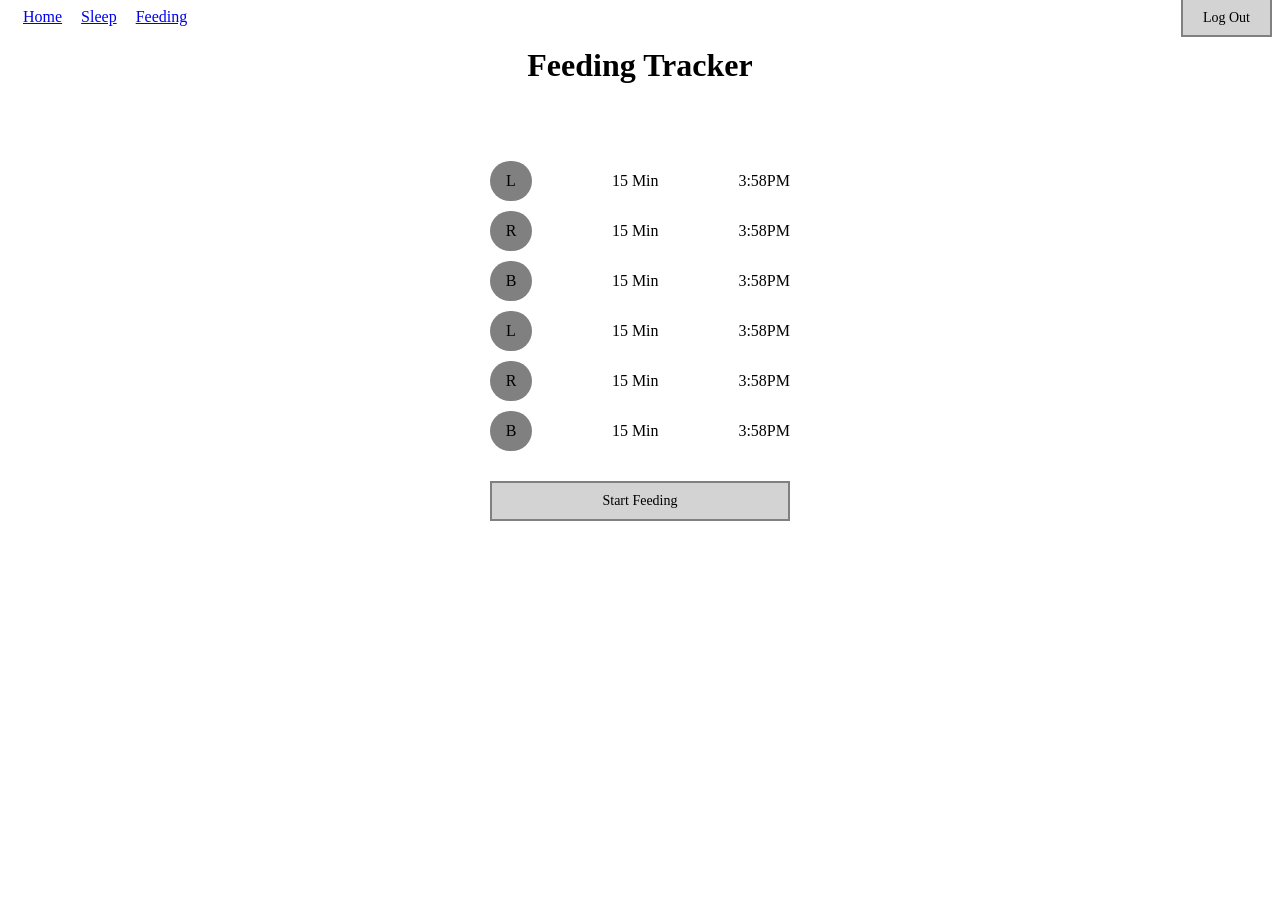
<file: feeding-tracker-start.html>
<!DOCTYPE html>
<html lang="en">
    <head>
        <meta charset="UTF-8" />
        <meta name="viewport" content="width=device-width, initial-scale=1.0" />
        <title>Growing Up</title>
        <link rel="stylesheet" href="/styles/style.css" />
    </head>
    <body>
        <div class="main-menu-container menu-home">
            <div class="left-menu-container">
                <a href="/home-screen.html" class="left-menu-button">Home</a>
                <a href="/sleep-tracker-start.html" class="left-menu-button"
                    >Sleep</a
                >
                <a href="/feeding-tracker-start.html" class="left-menu-button"
                    >Feeding</a
                >
            </div>
            <div class="main-button-container">
                <a href="/index.html" class="link">Log Out</a>
            </div>
        </div>
        <div class="main-container">
            <h1 class="feed-header">Feeding Tracker</h1>
            <div class="feed-list-container">
                <div class="feed-log-container">
                    <div class="icon">L</div>
                    <p class="duration">15 Min</p>
                    <p class="time">3:58PM</p>
                </div>
                <div class="feed-log-container">
                    <div class="icon">R</div>
                    <p class="duration">15 Min</p>
                    <p class="time">3:58PM</p>
                </div>
                <div class="feed-log-container">
                    <div class="icon">B</div>
                    <p class="duration">15 Min</p>
                    <p class="time">3:58PM</p>
                </div>
                <div class="feed-log-container">
                    <div class="icon">L</div>
                    <p class="duration">15 Min</p>
                    <p class="time">3:58PM</p>
                </div>
                <div class="feed-log-container">
                    <div class="icon">R</div>
                    <p class="duration">15 Min</p>
                    <p class="time">3:58PM</p>
                </div>
                <div class="feed-log-container">
                    <div class="icon">B</div>
                    <p class="duration">15 Min</p>
                    <p class="time">3:58PM</p>
                </div>
            </div>
            <a href="/feeding-tracker.html" class="feed-start">Start Feeding</a>
        </div>
    </body>
</html>
</file>
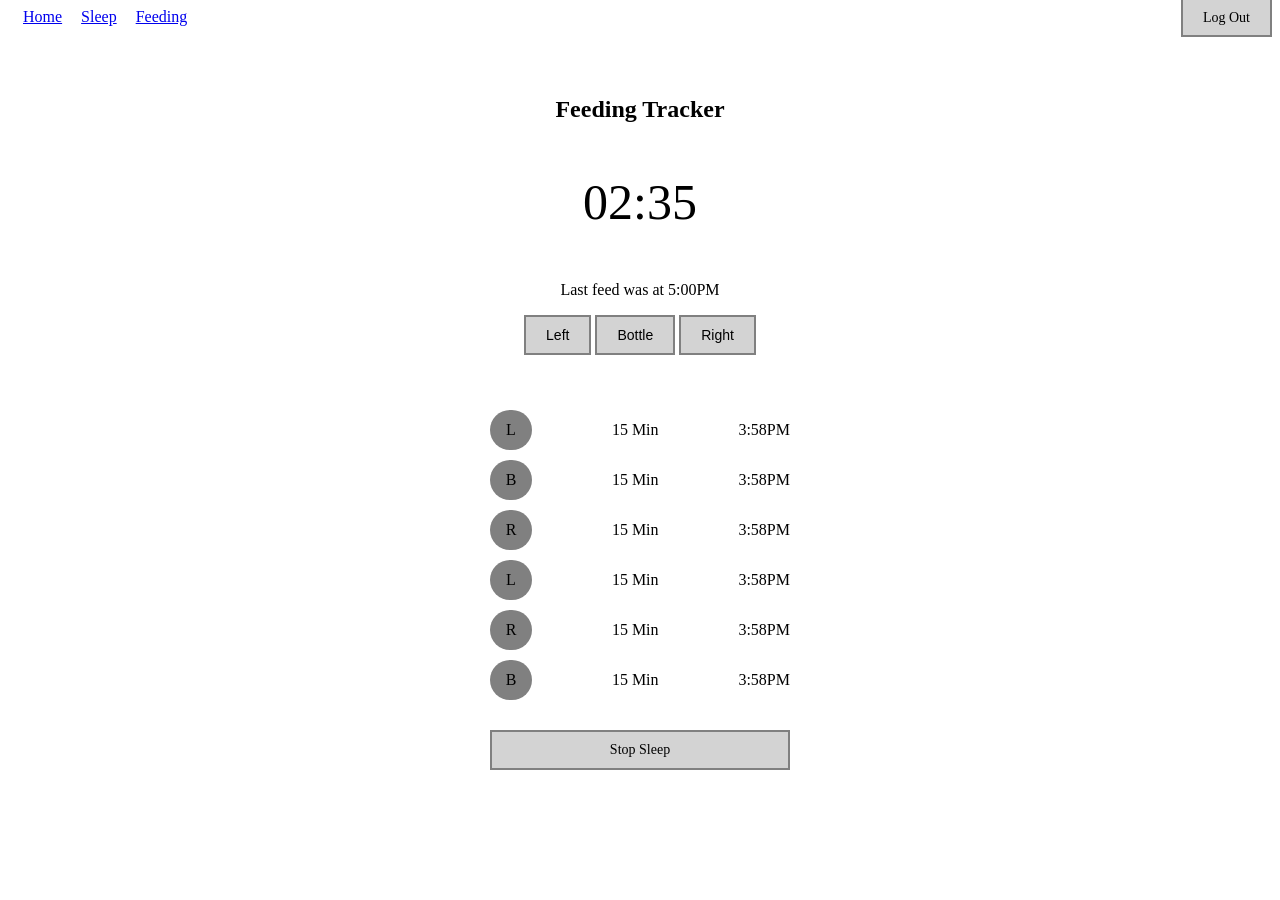
<file: feeding-tracker.html>
<!DOCTYPE html>
<html lang="en">
    <head>
        <meta charset="UTF-8" />
        <meta name="viewport" content="width=device-width, initial-scale=1.0" />
        <title>Growing Up</title>
        <link rel="stylesheet" href="/styles/style.css" />
    </head>
    <body>
        <div class="main-menu-container menu-home">
            <div class="left-menu-container">
                <a href="/home-screen.html" class="left-menu-button">Home</a>
                <a href="/sleep-tracker-start.html" class="left-menu-button"
                    >Sleep</a
                >
                <a href="/feeding-tracker-start.html" class="left-menu-button"
                    >Feeding</a
                >
            </div>
            <div class="main-button-container">
                <a href="/index.html" class="link">Log Out</a>
            </div>
        </div>
        <div class="main-container feed-main-container">
            <div class="feed-dashboard">
                <h2 class="feed-header">Feeding Tracker</h2>
                <div class="timer-container">
                    <p class="timer">02:35</p>
                    <p class="last-feed">Last feed was at 5:00PM</p>
                </div>
            </div>
            <div class="feed-buttons-container">
                <button>Left</button>
                <button>Bottle</button>
                <button>Right</button>
            </div>
            <div class="feed-list-container">
                <div class="feed-log-container">
                    <div class="icon">L</div>
                    <p class="duration">15 Min</p>
                    <p class="time">3:58PM</p>
                </div>
                <div class="feed-log-container">
                    <div class="icon">B</div>
                    <p class="duration">15 Min</p>
                    <p class="time">3:58PM</p>
                </div>
                <div class="feed-log-container">
                    <div class="icon">R</div>
                    <p class="duration">15 Min</p>
                    <p class="time">3:58PM</p>
                </div>
                <div class="feed-log-container">
                    <div class="icon">L</div>
                    <p class="duration">15 Min</p>
                    <p class="time">3:58PM</p>
                </div>
                <div class="feed-log-container">
                    <div class="icon">R</div>
                    <p class="duration">15 Min</p>
                    <p class="time">3:58PM</p>
                </div>
                <div class="feed-log-container">
                    <div class="icon">B</div>
                    <p class="duration">15 Min</p>
                    <p class="time">3:58PM</p>
                </div>
            </div>
            <a href="/feeding-tracker-start.html" class="feed-stop long-button"
                >Stop Sleep</a
            >
        </div>
    </body>
</html>
</file>
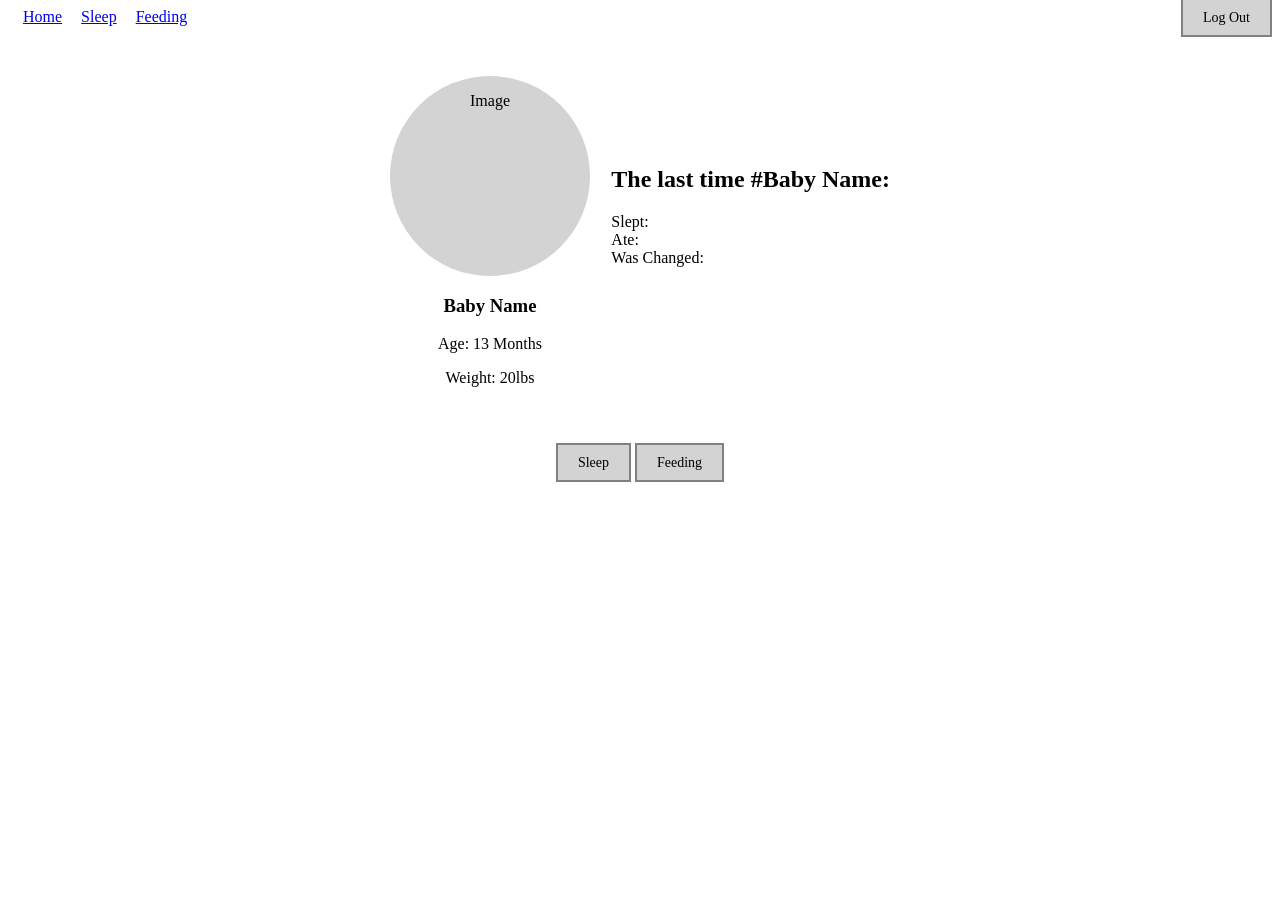
<file: home-screen.html>
<!DOCTYPE html>
<html lang="en">
    <head>
        <meta charset="UTF-8" />
        <meta name="viewport" content="width=device-width, initial-scale=1.0" />
        <title>Growing Up</title>
        <link rel="stylesheet" href="/styles/style.css" />
    </head>
    <body>
        <div class="main-menu-container menu-home">
            <div class="left-menu-container">
                <a href="/home-screen.html" class="left-menu-button">Home</a>
                <a href="/sleep-tracker-start.html" class="left-menu-button"
                    >Sleep</a
                >
                <a href="/feeding-tracker-start.html" class="left-menu-button"
                    >Feeding</a
                >
            </div>
            <div class="main-button-container">
                <a href="/index.html" class="link">Log Out</a>
            </div>
        </div>
        <div class="dashboard">
            <div class="baby-container">
                <div class="baby-image image">
                    <p class="image-text">Image</p>
                </div>
                <div class="baby-copy-container">
                    <h3 class="baby-name">Baby Name</h3>
                    <p class="age">Age: 13 Months</p>
                    <p class="weight">Weight: 20lbs</p>
                </div>
            </div>
            <div class="summary-container">
                <h2>The last time #Baby Name:</h2>
                <p>
                    Slept: <br />
                    Ate: <br />
                    Was Changed: <br />
                </p>
            </div>
        </div>
        <div class="action-button-container">
            <a href="/sleep-tracker-start.html" class="link">Sleep</a>
            <a href="/feeding-tracker-start.html" class="link">Feeding</a>
            <!-- <a href="Changing">Changing</a> -->
        </div>
    </body>
</html>
</file>
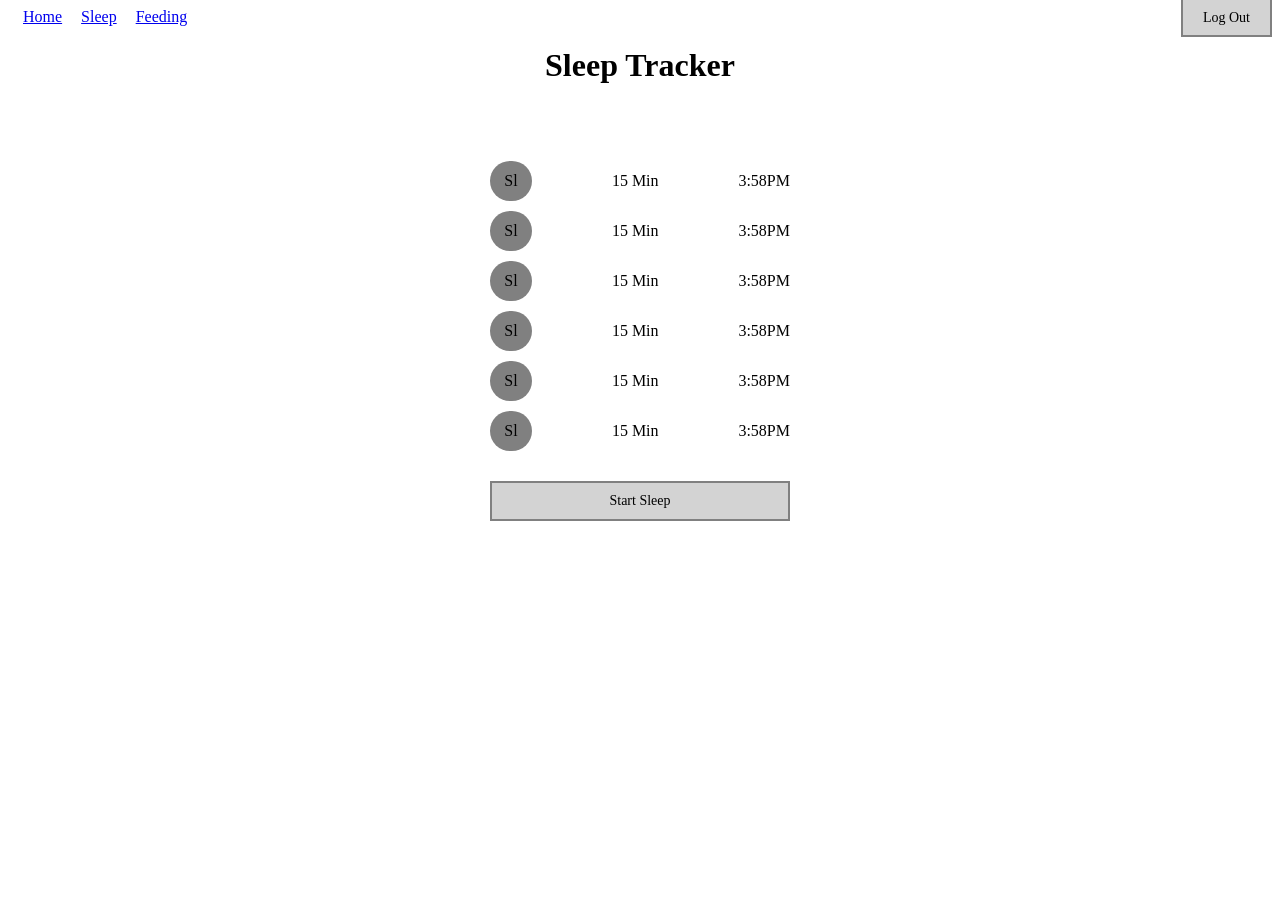
<file: sleep-tracker-start.html>
<!DOCTYPE html>
<html lang="en">
    <head>
        <meta charset="UTF-8" />
        <meta name="viewport" content="width=device-width, initial-scale=1.0" />
        <title>Growing Up</title>
        <link rel="stylesheet" href="/styles/style.css" />
    </head>
    <body>
        <div class="main-menu-container menu-home">
            <div class="left-menu-container">
                <a href="/home-screen.html" class="left-menu-button">Home</a>
                <a href="/sleep-tracker-start.html" class="left-menu-button"
                    >Sleep</a
                >
                <a href="/feeding-tracker-start.html" class="left-menu-button"
                    >Feeding</a
                >
            </div>
            <div class="main-button-container">
                <a href="/index.html" class="link">Log Out</a>
            </div>
        </div>
        <div class="main-container">
            <h1 class="sleep-header">Sleep Tracker</h1>
            <div class="sleep-list-container">
                <div class="sleep-log-container">
                    <div class="icon">Sl</div>
                    <p class="duration">15 Min</p>
                    <p class="time">3:58PM</p>
                </div>
                <div class="sleep-log-container">
                    <div class="icon">Sl</div>
                    <p class="duration">15 Min</p>
                    <p class="time">3:58PM</p>
                </div>
                <div class="sleep-log-container">
                    <div class="icon">Sl</div>
                    <p class="duration">15 Min</p>
                    <p class="time">3:58PM</p>
                </div>
                <div class="sleep-log-container">
                    <div class="icon">Sl</div>
                    <p class="duration">15 Min</p>
                    <p class="time">3:58PM</p>
                </div>
                <div class="sleep-log-container">
                    <div class="icon">Sl</div>
                    <p class="duration">15 Min</p>
                    <p class="time">3:58PM</p>
                </div>
                <div class="sleep-log-container">
                    <div class="icon">Sl</div>
                    <p class="duration">15 Min</p>
                    <p class="time">3:58PM</p>
                </div>
            </div>
            <a href="/sleep-tracker.html" class="sleep-start">Start Sleep</a>
        </div>
    </body>
</html>
</file>
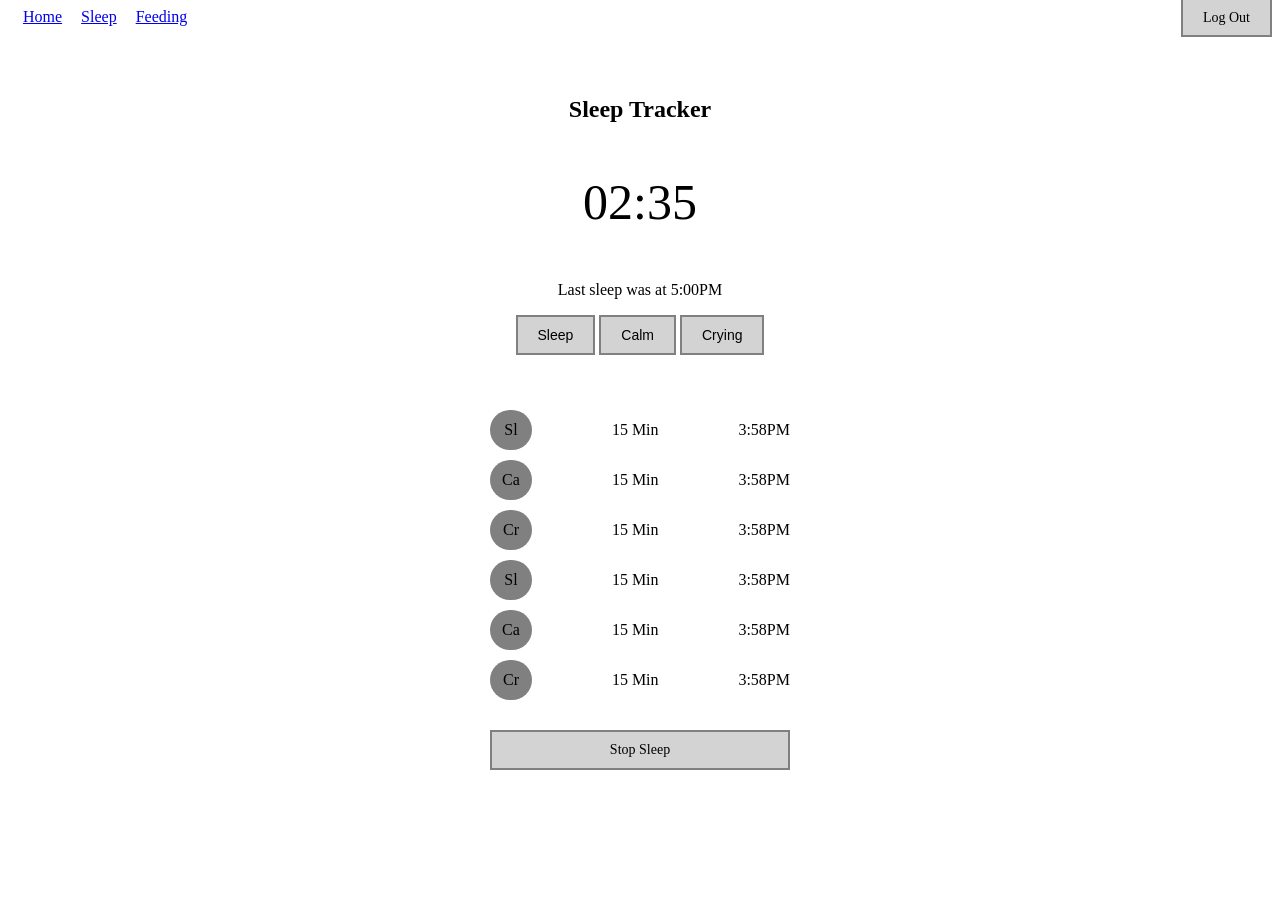
<file: sleep-tracker.html>
<!DOCTYPE html>
<html lang="en">
    <head>
        <meta charset="UTF-8" />
        <meta name="viewport" content="width=device-width, initial-scale=1.0" />
        <title>Growing Up</title>
        <link rel="stylesheet" href="/styles/style.css" />
    </head>
    <body>
        <div class="main-menu-container menu-home">
            <div class="left-menu-container">
                <a href="/home-screen.html" class="left-menu-button">Home</a>
                <a href="/sleep-tracker-start.html" class="left-menu-button"
                    >Sleep</a
                >
                <a href="/feeding-tracker-start.html" class="left-menu-button"
                    >Feeding</a
                >
            </div>
            <div class="main-button-container">
                <a href="/index.html" class="link">Log Out</a>
            </div>
        </div>
        <div class="main-container sleep-main-container">
            <div class="sleep-dashboard">
                <h2 class="sleep-header">Sleep Tracker</h2>
                <div class="timer-container">
                    <p class="timer">02:35</p>
                    <p class="last-sleep">Last sleep was at 5:00PM</p>
                </div>
            </div>
            <div class="sleep-buttons-container">
                <button>Sleep</button>
                <button>Calm</button>
                <button>Crying</button>
            </div>
            <div class="sleep-list-container">
                <div class="sleep-log-container">
                    <div class="icon">Sl</div>
                    <p class="duration">15 Min</p>
                    <p class="time">3:58PM</p>
                </div>
                <div class="sleep-log-container">
                    <div class="icon">Ca</div>
                    <p class="duration">15 Min</p>
                    <p class="time">3:58PM</p>
                </div>
                <div class="sleep-log-container">
                    <div class="icon">Cr</div>
                    <p class="duration">15 Min</p>
                    <p class="time">3:58PM</p>
                </div>
                <div class="sleep-log-container">
                    <div class="icon">Sl</div>
                    <p class="duration">15 Min</p>
                    <p class="time">3:58PM</p>
                </div>
                <div class="sleep-log-container">
                    <div class="icon">Ca</div>
                    <p class="duration">15 Min</p>
                    <p class="time">3:58PM</p>
                </div>
                <div class="sleep-log-container">
                    <div class="icon">Cr</div>
                    <p class="duration">15 Min</p>
                    <p class="time">3:58PM</p>
                </div>
            </div>
            <a href="/sleep-tracker-start.html" class="sleep-stop long-button"
                >Stop Sleep</a
            >
        </div>
    </body>
</html>
</file>
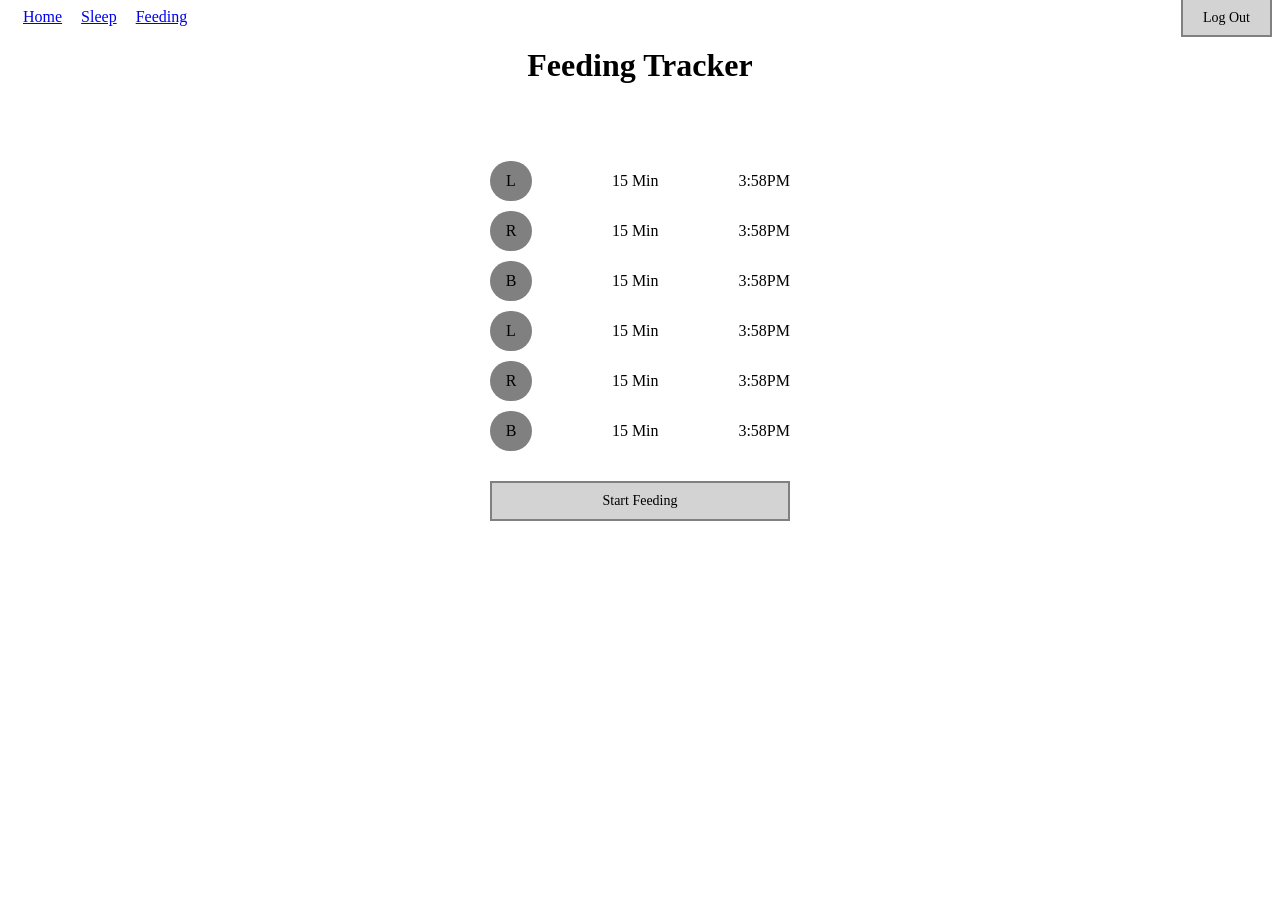
<file: docs/feeding-tracker-start.html>
<!DOCTYPE html>
<html lang="en">
    <head>
        <meta charset="UTF-8" />
        <meta name="viewport" content="width=device-width, initial-scale=1.0" />
        <title>Growing Up</title>
        <link rel="stylesheet" href="/docs/styles/style.css" />
    </head>
    <body>
        <div class="main-menu-container menu-home">
            <div class="left-menu-container">
                <a href="/docs/home-screen.html" class="left-menu-button"
                    >Home</a
                >
                <a
                    href="/docs/sleep-tracker-start.html"
                    class="left-menu-button"
                    >Sleep</a
                >
                <a
                    href="/docs/feeding-tracker-start.html"
                    class="left-menu-button"
                    >Feeding</a
                >
            </div>
            <div class="main-button-container">
                <a href="/docs/index.html" class="link">Log Out</a>
            </div>
        </div>
        <div class="main-container">
            <h1 class="feed-header">Feeding Tracker</h1>
            <div class="feed-list-container">
                <div class="feed-log-container">
                    <div class="icon">L</div>
                    <p class="duration">15 Min</p>
                    <p class="time">3:58PM</p>
                </div>
                <div class="feed-log-container">
                    <div class="icon">R</div>
                    <p class="duration">15 Min</p>
                    <p class="time">3:58PM</p>
                </div>
                <div class="feed-log-container">
                    <div class="icon">B</div>
                    <p class="duration">15 Min</p>
                    <p class="time">3:58PM</p>
                </div>
                <div class="feed-log-container">
                    <div class="icon">L</div>
                    <p class="duration">15 Min</p>
                    <p class="time">3:58PM</p>
                </div>
                <div class="feed-log-container">
                    <div class="icon">R</div>
                    <p class="duration">15 Min</p>
                    <p class="time">3:58PM</p>
                </div>
                <div class="feed-log-container">
                    <div class="icon">B</div>
                    <p class="duration">15 Min</p>
                    <p class="time">3:58PM</p>
                </div>
            </div>
            <a href="/docs/feeding-tracker.html" class="feed-start"
                >Start Feeding</a
            >
        </div>
    </body>
</html>
</file>
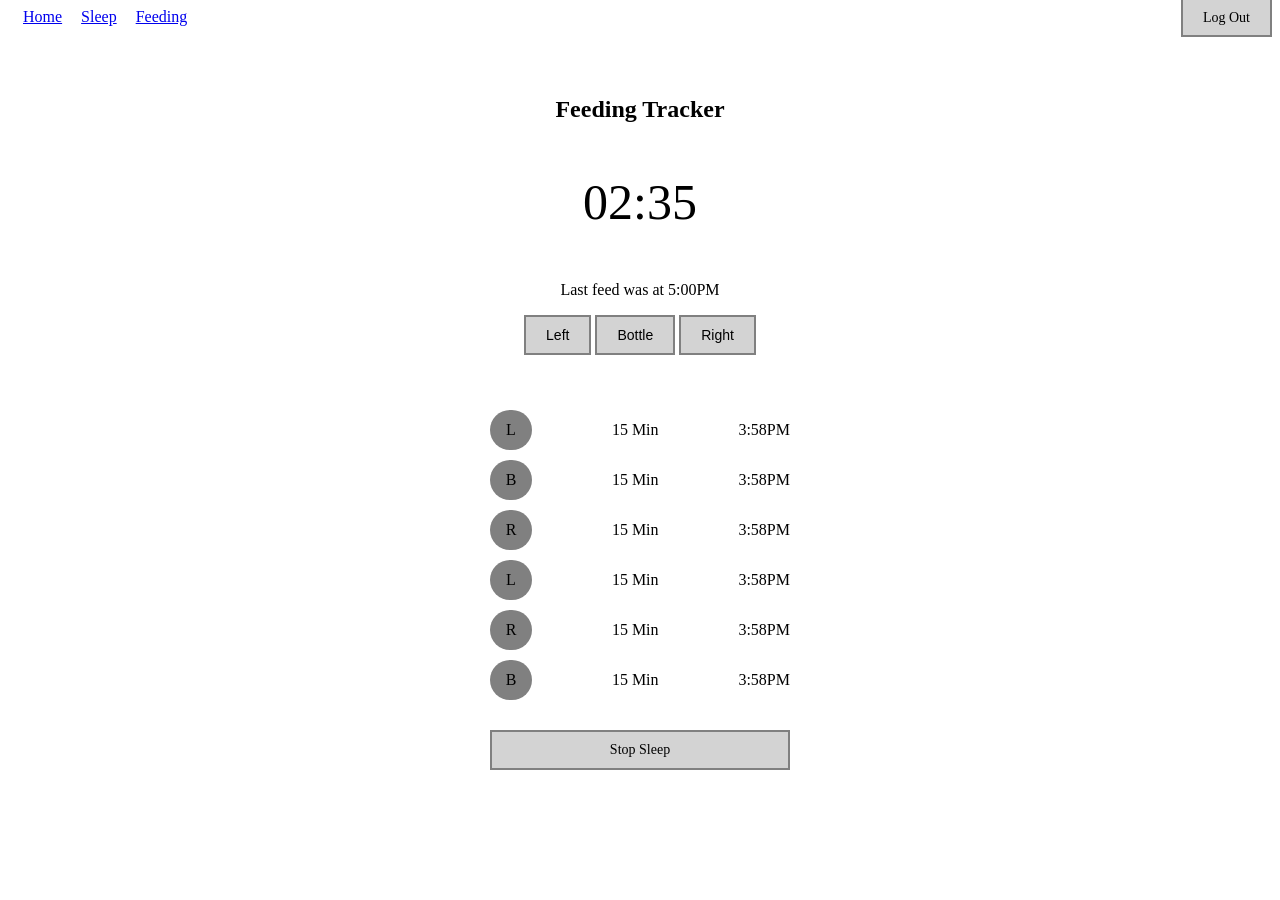
<file: docs/feeding-tracker.html>
<!DOCTYPE html>
<html lang="en">
    <head>
        <meta charset="UTF-8" />
        <meta name="viewport" content="width=device-width, initial-scale=1.0" />
        <title>Growing Up</title>
        <link rel="stylesheet" href="/docs/styles/style.css" />
    </head>
    <body>
        <div class="main-menu-container menu-home">
            <div class="left-menu-container">
                <a href="/docs/home-screen.html" class="left-menu-button"
                    >Home</a
                >
                <a
                    href="/docs/sleep-tracker-start.html"
                    class="left-menu-button"
                    >Sleep</a
                >
                <a
                    href="/docs/feeding-tracker-start.html"
                    class="left-menu-button"
                    >Feeding</a
                >
            </div>
            <div class="main-button-container">
                <a href="/docs/index.html" class="link">Log Out</a>
            </div>
        </div>
        <div class="main-container feed-main-container">
            <div class="feed-dashboard">
                <h2 class="feed-header">Feeding Tracker</h2>
                <div class="timer-container">
                    <p class="timer">02:35</p>
                    <p class="last-feed">Last feed was at 5:00PM</p>
                </div>
            </div>
            <div class="feed-buttons-container">
                <button>Left</button>
                <button>Bottle</button>
                <button>Right</button>
            </div>
            <div class="feed-list-container">
                <div class="feed-log-container">
                    <div class="icon">L</div>
                    <p class="duration">15 Min</p>
                    <p class="time">3:58PM</p>
                </div>
                <div class="feed-log-container">
                    <div class="icon">B</div>
                    <p class="duration">15 Min</p>
                    <p class="time">3:58PM</p>
                </div>
                <div class="feed-log-container">
                    <div class="icon">R</div>
                    <p class="duration">15 Min</p>
                    <p class="time">3:58PM</p>
                </div>
                <div class="feed-log-container">
                    <div class="icon">L</div>
                    <p class="duration">15 Min</p>
                    <p class="time">3:58PM</p>
                </div>
                <div class="feed-log-container">
                    <div class="icon">R</div>
                    <p class="duration">15 Min</p>
                    <p class="time">3:58PM</p>
                </div>
                <div class="feed-log-container">
                    <div class="icon">B</div>
                    <p class="duration">15 Min</p>
                    <p class="time">3:58PM</p>
                </div>
            </div>
            <a
                href="/docs/feeding-tracker-start.html"
                class="feed-stop long-button"
                >Stop Sleep</a
            >
        </div>
    </body>
</html>
</file>
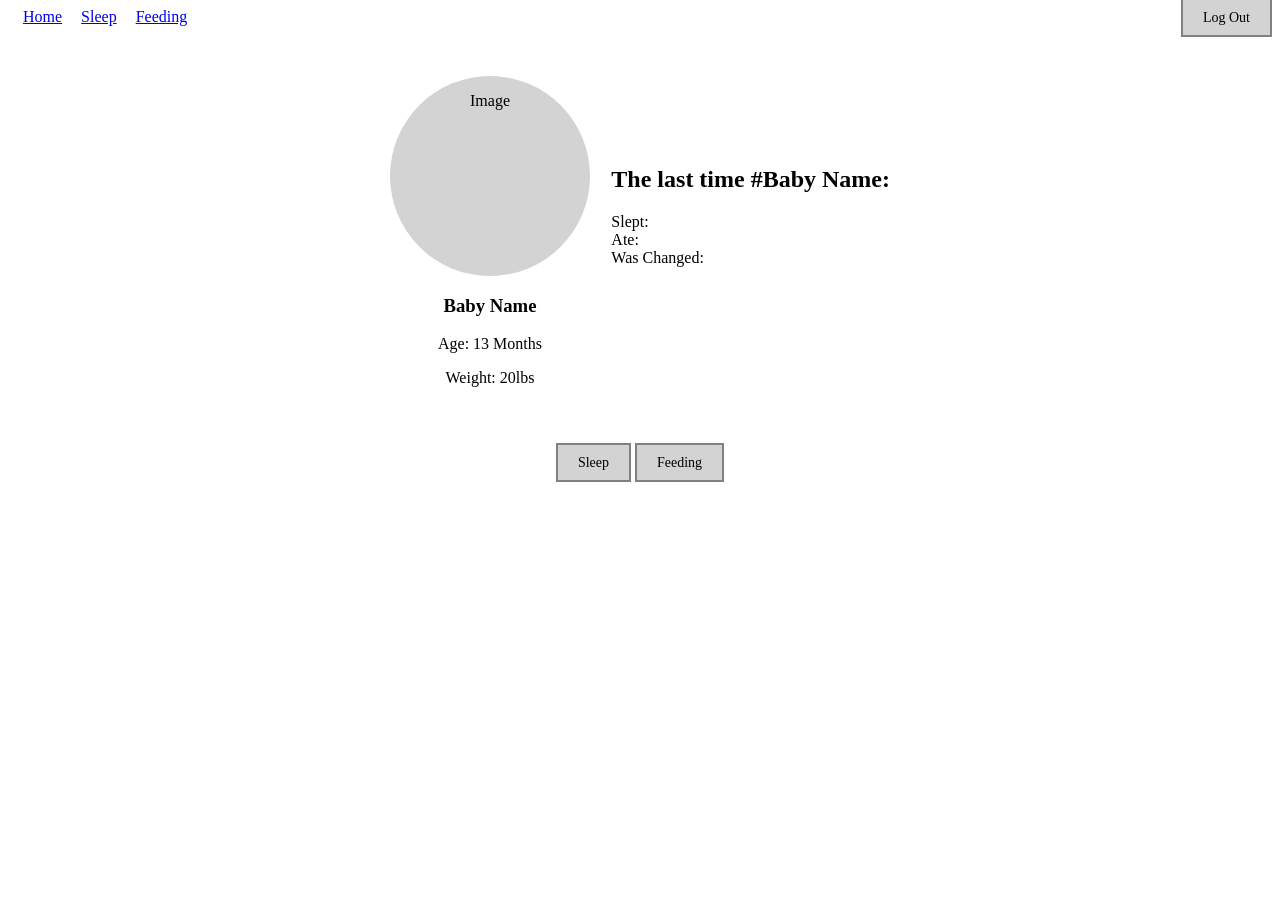
<file: docs/home-screen.html>
<!DOCTYPE html>
<html lang="en">
    <head>
        <meta charset="UTF-8" />
        <meta name="viewport" content="width=device-width, initial-scale=1.0" />
        <title>Growing Up</title>
        <link rel="stylesheet" href="/docs/styles/style.css" />
    </head>
    <body>
        <div class="main-menu-container menu-home">
            <div class="left-menu-container">
                <a href="/docs/home-screen.html" class="left-menu-button"
                    >Home</a
                >
                <a
                    href="/docs/sleep-tracker-start.html"
                    class="left-menu-button"
                    >Sleep</a
                >
                <a
                    href="/docs/feeding-tracker-start.html"
                    class="left-menu-button"
                    >Feeding</a
                >
            </div>
            <div class="main-button-container">
                <a href="/docs/index.html" class="link">Log Out</a>
            </div>
        </div>
        <div class="dashboard">
            <div class="baby-container">
                <div class="baby-image image">
                    <p class="image-text">Image</p>
                </div>
                <div class="baby-copy-container">
                    <h3 class="baby-name">Baby Name</h3>
                    <p class="age">Age: 13 Months</p>
                    <p class="weight">Weight: 20lbs</p>
                </div>
            </div>
            <div class="summary-container">
                <h2>The last time #Baby Name:</h2>
                <p>
                    Slept: <br />
                    Ate: <br />
                    Was Changed: <br />
                </p>
            </div>
        </div>
        <div class="action-button-container">
            <a href="/docs/sleep-tracker-start.html" class="link">Sleep</a>
            <a href="/docs/feeding-tracker-start.html" class="link">Feeding</a>
            <!-- <a href="Changing">Changing</a> -->
        </div>
    </body>
</html>
</file>
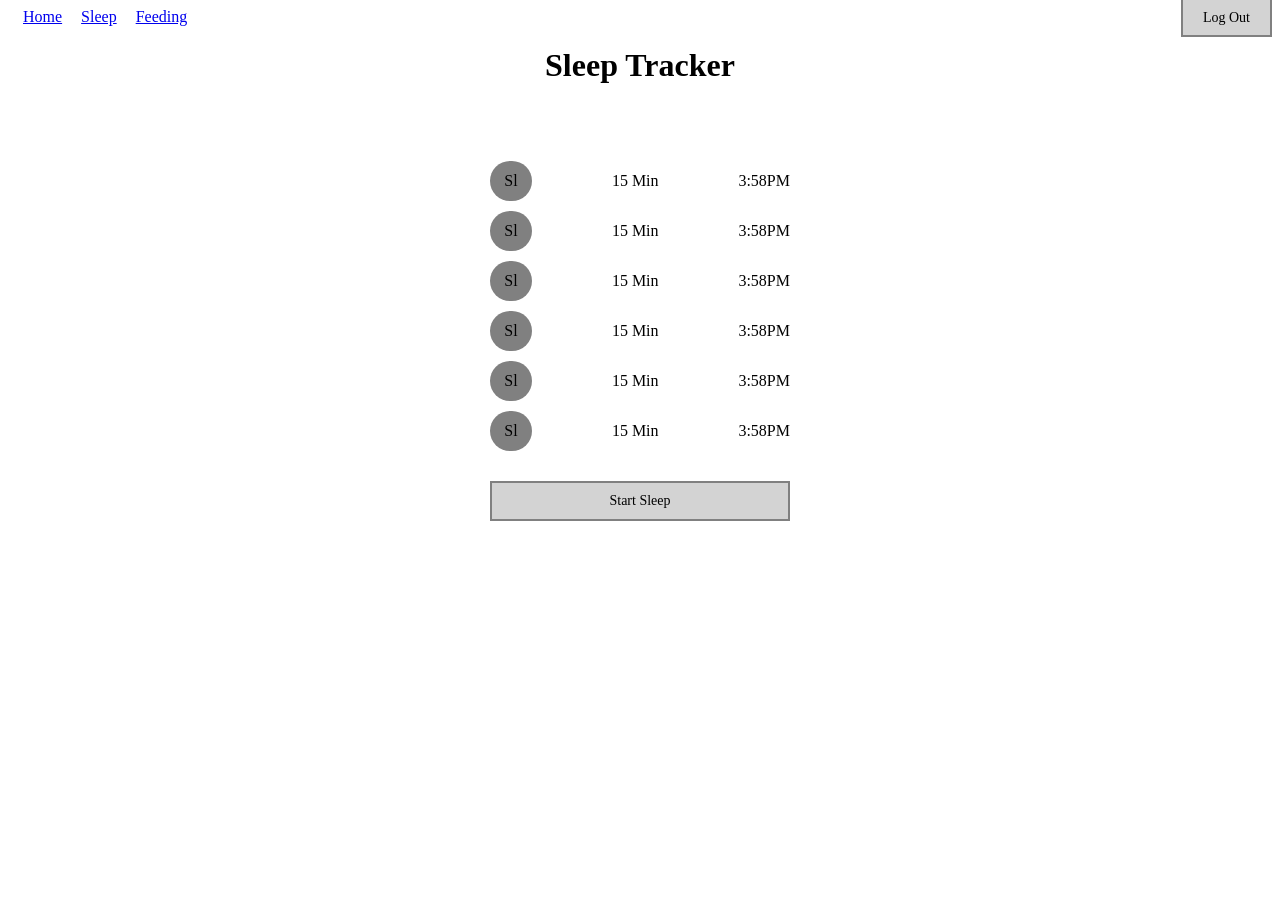
<file: docs/sleep-tracker-start.html>
<!DOCTYPE html>
<html lang="en">
    <head>
        <meta charset="UTF-8" />
        <meta name="viewport" content="width=device-width, initial-scale=1.0" />
        <title>Growing Up</title>
        <link rel="stylesheet" href="/docs/styles/style.css" />
    </head>
    <body>
        <div class="main-menu-container menu-home">
            <div class="left-menu-container">
                <a href="/docs/home-screen.html" class="left-menu-button"
                    >Home</a
                >
                <a
                    href="/docs/sleep-tracker-start.html"
                    class="left-menu-button"
                    >Sleep</a
                >
                <a
                    href="/docs/feeding-tracker-start.html"
                    class="left-menu-button"
                    >Feeding</a
                >
            </div>
            <div class="main-button-container">
                <a href="/docs/index.html" class="link">Log Out</a>
            </div>
        </div>
        <div class="main-container">
            <h1 class="sleep-header">Sleep Tracker</h1>
            <div class="sleep-list-container">
                <div class="sleep-log-container">
                    <div class="icon">Sl</div>
                    <p class="duration">15 Min</p>
                    <p class="time">3:58PM</p>
                </div>
                <div class="sleep-log-container">
                    <div class="icon">Sl</div>
                    <p class="duration">15 Min</p>
                    <p class="time">3:58PM</p>
                </div>
                <div class="sleep-log-container">
                    <div class="icon">Sl</div>
                    <p class="duration">15 Min</p>
                    <p class="time">3:58PM</p>
                </div>
                <div class="sleep-log-container">
                    <div class="icon">Sl</div>
                    <p class="duration">15 Min</p>
                    <p class="time">3:58PM</p>
                </div>
                <div class="sleep-log-container">
                    <div class="icon">Sl</div>
                    <p class="duration">15 Min</p>
                    <p class="time">3:58PM</p>
                </div>
                <div class="sleep-log-container">
                    <div class="icon">Sl</div>
                    <p class="duration">15 Min</p>
                    <p class="time">3:58PM</p>
                </div>
            </div>
            <a href="/docs/sleep-tracker.html" class="sleep-start"
                >Start Sleep</a
            >
        </div>
    </body>
</html>
</file>
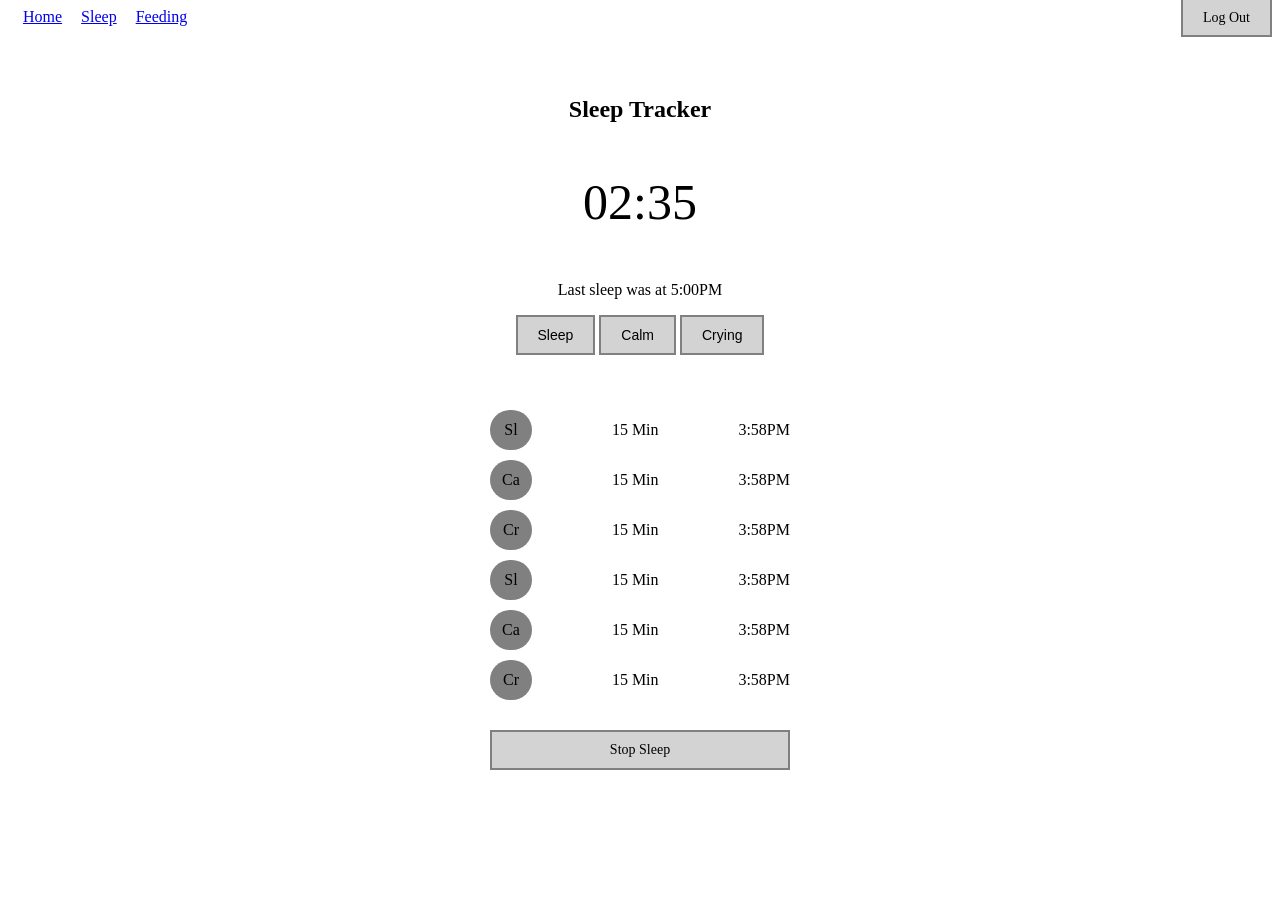
<file: docs/sleep-tracker.html>
<!DOCTYPE html>
<html lang="en">
    <head>
        <meta charset="UTF-8" />
        <meta name="viewport" content="width=device-width, initial-scale=1.0" />
        <title>Growing Up</title>
        <link rel="stylesheet" href="/docs/styles/style.css" />
    </head>
    <body>
        <div class="main-menu-container menu-home">
            <div class="left-menu-container">
                <a href="/docs/home-screen.html" class="left-menu-button"
                    >Home</a
                >
                <a
                    href="/docs/sleep-tracker-start.html"
                    class="left-menu-button"
                    >Sleep</a
                >
                <a
                    href="/docs/feeding-tracker-start.html"
                    class="left-menu-button"
                    >Feeding</a
                >
            </div>
            <div class="main-button-container">
                <a href="/docs/index.html" class="link">Log Out</a>
            </div>
        </div>
        <div class="main-container sleep-main-container">
            <div class="sleep-dashboard">
                <h2 class="sleep-header">Sleep Tracker</h2>
                <div class="timer-container">
                    <p class="timer">02:35</p>
                    <p class="last-sleep">Last sleep was at 5:00PM</p>
                </div>
            </div>
            <div class="sleep-buttons-container">
                <button>Sleep</button>
                <button>Calm</button>
                <button>Crying</button>
            </div>
            <div class="sleep-list-container">
                <div class="sleep-log-container">
                    <div class="icon">Sl</div>
                    <p class="duration">15 Min</p>
                    <p class="time">3:58PM</p>
                </div>
                <div class="sleep-log-container">
                    <div class="icon">Ca</div>
                    <p class="duration">15 Min</p>
                    <p class="time">3:58PM</p>
                </div>
                <div class="sleep-log-container">
                    <div class="icon">Cr</div>
                    <p class="duration">15 Min</p>
                    <p class="time">3:58PM</p>
                </div>
                <div class="sleep-log-container">
                    <div class="icon">Sl</div>
                    <p class="duration">15 Min</p>
                    <p class="time">3:58PM</p>
                </div>
                <div class="sleep-log-container">
                    <div class="icon">Ca</div>
                    <p class="duration">15 Min</p>
                    <p class="time">3:58PM</p>
                </div>
                <div class="sleep-log-container">
                    <div class="icon">Cr</div>
                    <p class="duration">15 Min</p>
                    <p class="time">3:58PM</p>
                </div>
            </div>
            <a
                href="/docs/sleep-tracker-start.html"
                class="sleep-stop long-button"
                >Stop Sleep</a
            >
        </div>
    </body>
</html>
</file>
<file: styles/style.css>
body, .main-container {
  display: -webkit-box;
  display: -ms-flexbox;
  display: flex;
  -webkit-box-orient: vertical;
  -webkit-box-direction: normal;
      -ms-flex-direction: column;
          flex-direction: column;
  -webkit-box-pack: center;
      -ms-flex-pack: center;
          justify-content: center;
}

.logo {
  margin-top: 10px;
  border-bottom-width: 10px;
  margin-bottom: 10px;
  margin-left: 25px;
  margin-right: 25px;
}

.main-menu-container {
  display: -webkit-box;
  display: -ms-flexbox;
  display: flex;
  -webkit-box-orient: horizontal;
  -webkit-box-direction: normal;
      -ms-flex-direction: row;
          flex-direction: row;
  -webkit-box-pack: justify;
      -ms-flex-pack: justify;
          justify-content: space-between;
}

.menu-button-container {
  display: -webkit-box;
  display: -ms-flexbox;
  display: flex;
  -webkit-box-orient: horizontal;
  -webkit-box-direction: normal;
      -ms-flex-direction: row;
          flex-direction: row;
  -webkit-box-pack: justify;
      -ms-flex-pack: justify;
          justify-content: space-between;
  width: 190px;
}

.hero-container {
  display: -webkit-box;
  display: -ms-flexbox;
  display: flex;
  -webkit-box-orient: vertical;
  -webkit-box-direction: normal;
      -ms-flex-direction: column;
          flex-direction: column;
  -webkit-box-pack: center;
      -ms-flex-pack: center;
          justify-content: center;
  -webkit-box-align: center;
      -ms-flex-align: center;
          align-items: center;
  margin-top: 50px;
}

.image {
  width: 200px;
  height: 200px;
  background-color: lightgrey;
  text-align: center;
  margin: 0px;
}

.icon {
  background: grey;
  border-radius: 100px;
  padding: 11px;
  width: 20px;
  text-align: center;
}

.feature-container {
  display: -webkit-box;
  display: -ms-flexbox;
  display: flex;
  -webkit-box-orient: vertical;
  -webkit-box-direction: normal;
      -ms-flex-direction: column;
          flex-direction: column;
  width: 400px;
}

.feature {
  display: -webkit-box;
  display: -ms-flexbox;
  display: flex;
  -webkit-box-orient: horizontal;
  -webkit-box-direction: normal;
      -ms-flex-direction: row;
          flex-direction: row;
  -webkit-box-pack: center;
      -ms-flex-pack: center;
          justify-content: center;
  -ms-flex-line-pack: center;
      align-content: center;
  -webkit-box-align: center;
      -ms-flex-align: center;
          align-items: center;
  margin-top: 50px;
  -ms-flex-wrap: wrap;
      flex-wrap: wrap;
}

.feature-two-copy-container {
  margin-left: 50px;
}

.feature-one-copy-container {
  margin-right: 50px;
}

button, .link {
  font-size: 14px;
  padding-top: 10px;
  padding-bottom: 10px;
  padding-left: 20px;
  padding-right: 20px;
  border: solid grey 2px;
  background: lightgrey;
  color: black;
  text-decoration: none;
}

.feature-two {
  -ms-flex-wrap: wrap-reverse;
      flex-wrap: wrap-reverse;
}

.home {
  -webkit-box-pack: end;
      -ms-flex-pack: end;
          justify-content: flex-end;
}

.baby-container {
  display: -webkit-box;
  display: -ms-flexbox;
  display: flex;
  -webkit-box-orient: vertical;
  -webkit-box-direction: normal;
      -ms-flex-direction: column;
          flex-direction: column;
  -webkit-box-align: center;
      -ms-flex-align: center;
          align-items: center;
  margin-top: 50px;
  text-align: center;
}

.action-button-container {
  text-align: center;
}

.summary-container {
  max-width: 750px;
  -ms-flex-item-align: center;
      -ms-grid-row-align: center;
      align-self: center;
}

.dashboard {
  display: -webkit-box;
  display: -ms-flexbox;
  display: flex;
  -webkit-box-orient: horizontal;
  -webkit-box-direction: normal;
      -ms-flex-direction: row;
          flex-direction: row;
  -ms-flex-item-align: center;
      align-self: center;
  -webkit-box-pack: justify;
      -ms-flex-pack: justify;
          justify-content: space-between;
  width: 500px;
  margin-bottom: 50px;
}

.baby-image {
  border-radius: 100px;
}

.sleep-header, .sleep-list-container, .sleep-start, .feed-header, .feed-list-container, .feed-start {
  -ms-flex-item-align: center;
      -ms-grid-row-align: center;
      align-self: center;
}

.sleep-log-container, .feed-log-container {
  display: -webkit-box;
  display: -ms-flexbox;
  display: flex;
  -webkit-box-orient: horizontal;
  -webkit-box-direction: normal;
      -ms-flex-direction: row;
          flex-direction: row;
  -webkit-box-pack: justify;
      -ms-flex-pack: justify;
          justify-content: space-between;
  -webkit-box-align: center;
      -ms-flex-align: center;
          align-items: center;
  width: 300px;
}

.sleep-list-container, .feed-list-container {
  margin-top: 50px;
}

.sleep-start, .sleep-stop, .feed-start, .feed-stop {
  font-size: 14px;
  padding-top: 10px;
  padding-bottom: 10px;
  padding-left: 20px;
  padding-right: 20px;
  border: solid grey 2px;
  background: lightgrey;
  color: black;
  text-decoration: none;
  width: -webkit-fill-available;
  text-align: center;
  margin-top: 25px;
}

.main-container {
  -ms-flex-item-align: center;
      -ms-grid-row-align: center;
      align-self: center;
}

.sleep-dashboard, .feed-dashboard {
  margin-top: 50px;
  text-align: center;
}

.sleep-main-container, .feed-main-container {
  -webkit-box-align: center;
      -ms-flex-align: center;
          align-items: center;
}

.timer {
  font-size: 50px;
}

.left-menu-button {
  margin-left: 15px;
}

@media only screen and (max-width: 45.625em) {
  .feature-two-copy-container {
    margin-left: 0px;
    margin-bottom: 25px;
  }
  .feature-one-copy-container {
    margin-right: 0px;
    margin-bottom: 25px;
  }
  .feature-one {
    -webkit-box-orient: vertical;
    -webkit-box-direction: normal;
        -ms-flex-direction: column;
            flex-direction: column;
    width: 90vw;
  }
  .feature-two {
    -webkit-box-orient: vertical;
    -webkit-box-direction: reverse;
        -ms-flex-direction: column-reverse;
            flex-direction: column-reverse;
    width: 90vw;
  }
  .hero-container {
    margin-right: 10vw;
    margin-left: 10vw;
    text-align: center;
  }
  .dashboard {
    display: -webkit-box;
    display: -ms-flexbox;
    display: flex;
    -webkit-box-orient: vertical;
    -webkit-box-direction: normal;
        -ms-flex-direction: column;
            flex-direction: column;
  }
}
/*# sourceMappingURL=style.css.map */
</file>
<file: docs/styles/style.css>
body, .main-container {
  display: -webkit-box;
  display: -ms-flexbox;
  display: flex;
  -webkit-box-orient: vertical;
  -webkit-box-direction: normal;
      -ms-flex-direction: column;
          flex-direction: column;
  -webkit-box-pack: center;
      -ms-flex-pack: center;
          justify-content: center;
}

.logo {
  margin-top: 10px;
  border-bottom-width: 10px;
  margin-bottom: 10px;
  margin-left: 25px;
  margin-right: 25px;
}

.main-menu-container {
  display: -webkit-box;
  display: -ms-flexbox;
  display: flex;
  -webkit-box-orient: horizontal;
  -webkit-box-direction: normal;
      -ms-flex-direction: row;
          flex-direction: row;
  -webkit-box-pack: justify;
      -ms-flex-pack: justify;
          justify-content: space-between;
}

.menu-button-container {
  display: -webkit-box;
  display: -ms-flexbox;
  display: flex;
  -webkit-box-orient: horizontal;
  -webkit-box-direction: normal;
      -ms-flex-direction: row;
          flex-direction: row;
  -webkit-box-pack: justify;
      -ms-flex-pack: justify;
          justify-content: space-between;
  width: 190px;
}

.hero-container {
  display: -webkit-box;
  display: -ms-flexbox;
  display: flex;
  -webkit-box-orient: vertical;
  -webkit-box-direction: normal;
      -ms-flex-direction: column;
          flex-direction: column;
  -webkit-box-pack: center;
      -ms-flex-pack: center;
          justify-content: center;
  -webkit-box-align: center;
      -ms-flex-align: center;
          align-items: center;
  margin-top: 50px;
}

.image {
  width: 200px;
  height: 200px;
  background-color: lightgrey;
  text-align: center;
  margin: 0px;
}

.icon {
  background: grey;
  border-radius: 100px;
  padding: 11px;
  width: 20px;
  text-align: center;
}

.feature-container {
  display: -webkit-box;
  display: -ms-flexbox;
  display: flex;
  -webkit-box-orient: vertical;
  -webkit-box-direction: normal;
      -ms-flex-direction: column;
          flex-direction: column;
  width: 400px;
}

.feature {
  display: -webkit-box;
  display: -ms-flexbox;
  display: flex;
  -webkit-box-orient: horizontal;
  -webkit-box-direction: normal;
      -ms-flex-direction: row;
          flex-direction: row;
  -webkit-box-pack: center;
      -ms-flex-pack: center;
          justify-content: center;
  -ms-flex-line-pack: center;
      align-content: center;
  -webkit-box-align: center;
      -ms-flex-align: center;
          align-items: center;
  margin-top: 50px;
  -ms-flex-wrap: wrap;
      flex-wrap: wrap;
}

.feature-two-copy-container {
  margin-left: 50px;
}

.feature-one-copy-container {
  margin-right: 50px;
}

button, .link {
  font-size: 14px;
  padding-top: 10px;
  padding-bottom: 10px;
  padding-left: 20px;
  padding-right: 20px;
  border: solid grey 2px;
  background: lightgrey;
  color: black;
  text-decoration: none;
}

.feature-two {
  -ms-flex-wrap: wrap-reverse;
      flex-wrap: wrap-reverse;
}

.home {
  -webkit-box-pack: end;
      -ms-flex-pack: end;
          justify-content: flex-end;
}

.baby-container {
  display: -webkit-box;
  display: -ms-flexbox;
  display: flex;
  -webkit-box-orient: vertical;
  -webkit-box-direction: normal;
      -ms-flex-direction: column;
          flex-direction: column;
  -webkit-box-align: center;
      -ms-flex-align: center;
          align-items: center;
  margin-top: 50px;
  text-align: center;
}

.action-button-container {
  text-align: center;
}

.summary-container {
  max-width: 750px;
  -ms-flex-item-align: center;
      -ms-grid-row-align: center;
      align-self: center;
}

.dashboard {
  display: -webkit-box;
  display: -ms-flexbox;
  display: flex;
  -webkit-box-orient: horizontal;
  -webkit-box-direction: normal;
      -ms-flex-direction: row;
          flex-direction: row;
  -ms-flex-item-align: center;
      align-self: center;
  -webkit-box-pack: justify;
      -ms-flex-pack: justify;
          justify-content: space-between;
  width: 500px;
  margin-bottom: 50px;
}

.baby-image {
  border-radius: 100px;
}

.sleep-header, .sleep-list-container, .sleep-start, .feed-header, .feed-list-container, .feed-start {
  -ms-flex-item-align: center;
      -ms-grid-row-align: center;
      align-self: center;
}

.sleep-log-container, .feed-log-container {
  display: -webkit-box;
  display: -ms-flexbox;
  display: flex;
  -webkit-box-orient: horizontal;
  -webkit-box-direction: normal;
      -ms-flex-direction: row;
          flex-direction: row;
  -webkit-box-pack: justify;
      -ms-flex-pack: justify;
          justify-content: space-between;
  -webkit-box-align: center;
      -ms-flex-align: center;
          align-items: center;
  width: 300px;
}

.sleep-list-container, .feed-list-container {
  margin-top: 50px;
}

.sleep-start, .sleep-stop, .feed-start, .feed-stop {
  font-size: 14px;
  padding-top: 10px;
  padding-bottom: 10px;
  padding-left: 20px;
  padding-right: 20px;
  border: solid grey 2px;
  background: lightgrey;
  color: black;
  text-decoration: none;
  width: -webkit-fill-available;
  text-align: center;
  margin-top: 25px;
}

.main-container {
  -ms-flex-item-align: center;
      -ms-grid-row-align: center;
      align-self: center;
}

.sleep-dashboard, .feed-dashboard {
  margin-top: 50px;
  text-align: center;
}

.sleep-main-container, .feed-main-container {
  -webkit-box-align: center;
      -ms-flex-align: center;
          align-items: center;
}

.timer {
  font-size: 50px;
}

.left-menu-button {
  margin-left: 15px;
}

@media only screen and (max-width: 45.625em) {
  .feature-two-copy-container {
    margin-left: 0px;
    margin-bottom: 25px;
  }
  .feature-one-copy-container {
    margin-right: 0px;
    margin-bottom: 25px;
  }
  .feature-one {
    -webkit-box-orient: vertical;
    -webkit-box-direction: normal;
        -ms-flex-direction: column;
            flex-direction: column;
    width: 90vw;
  }
  .feature-two {
    -webkit-box-orient: vertical;
    -webkit-box-direction: reverse;
        -ms-flex-direction: column-reverse;
            flex-direction: column-reverse;
    width: 90vw;
  }
  .hero-container {
    margin-right: 10vw;
    margin-left: 10vw;
    text-align: center;
  }
  .dashboard {
    display: -webkit-box;
    display: -ms-flexbox;
    display: flex;
    -webkit-box-orient: vertical;
    -webkit-box-direction: normal;
        -ms-flex-direction: column;
            flex-direction: column;
  }
}
/*# sourceMappingURL=style.css.map */
</file>
